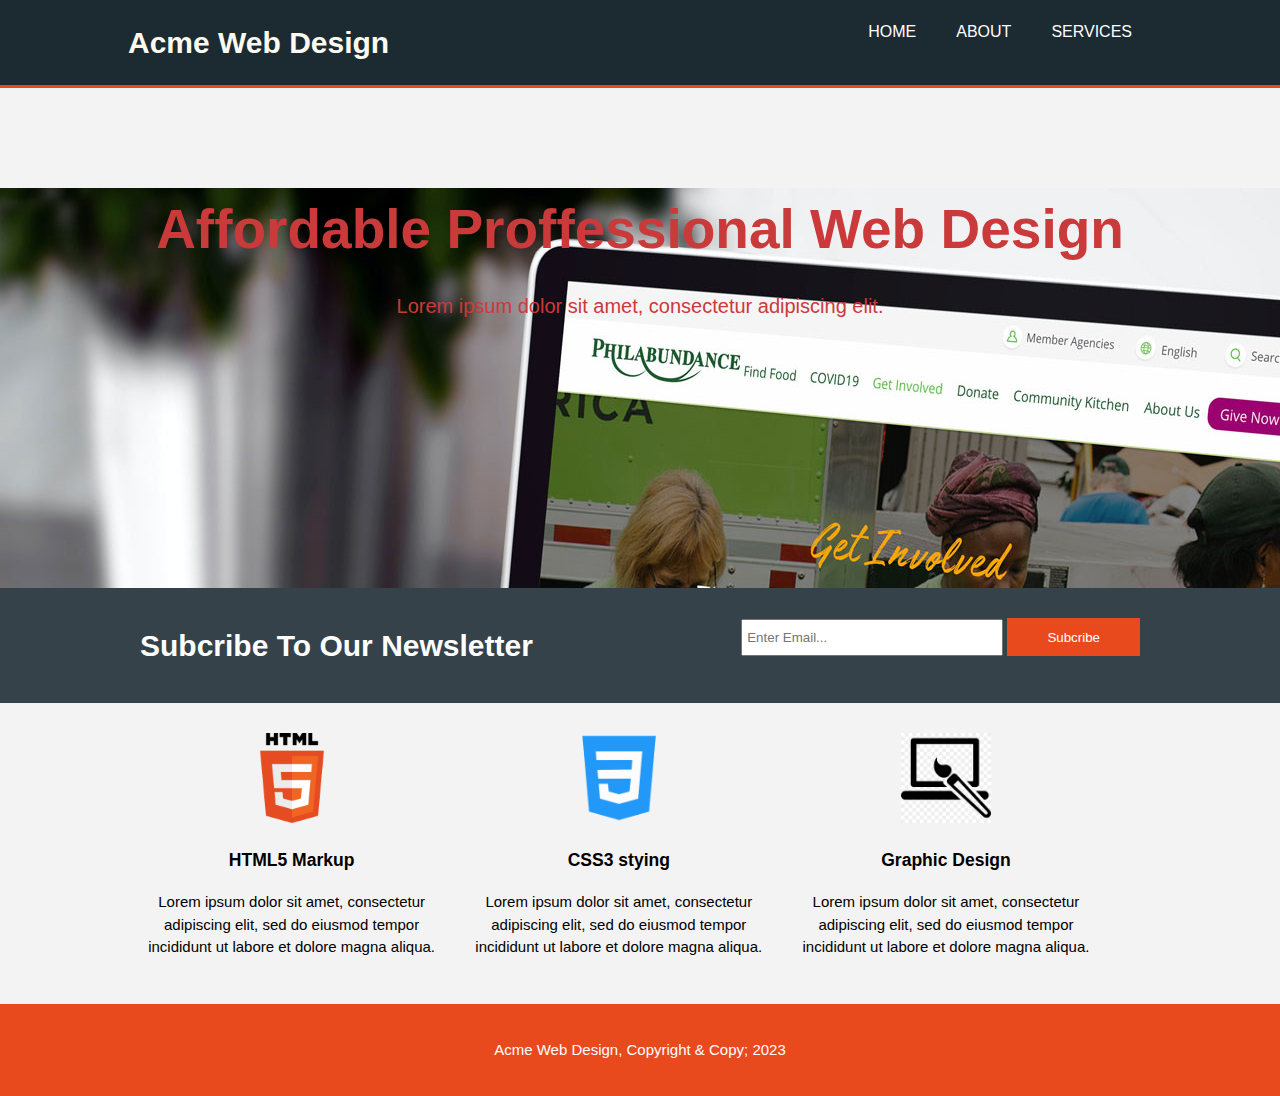
<file: Acme Html 5/index.html>
<!DOCTYPE html>
<html lang="en">
<head>
    <meta charset="UTF-8">
    <meta name="viewport" content="width=device-width, initial-scale=1.0">
    <meta name="description" content="Affordable and proffesional web design">
    <meta name="keyboard" content="web design,affordable web design proffesional web design">
    <meta name="author" content="Awet Thor">
    <title>Acme Web Design</title>
    <link rel="stylesheet" href="./CSS/style.css">
</head>
<body>
    <header>
        <div class="container">
            <div id="branding">
                <h1>Acme Web Design</h1>
            </div>
            <nav>
                <ul>
                    <li><a href="index.html">Home</a></li>
                    <li><a href="about.html">About</a></li>
                    <li><a href="services.html">Services</a></li>
                </ul>
            </nav>
        </div>
    </header>

    <section id="showcase">
        <div class="container">
            <h1>Affordable Proffessional Web Design</h1>
            <p>Lorem ipsum dolor sit amet, consectetur adipiscing elit.</p>
        </div>

    </section>
    <section id="newsletter">
        <div class="container">
            <h1>Subcribe To Our Newsletter</h1>
            <form>
                <input type="email" placeholder="Enter Email...">
                <button type="submit" class="button_1">Subcribe</button>
            </form>
        </div>
    </section>

    <section id="boxes">
        <div class="container">
            <div class="box">
                <img src="./img/logo_html.png">
                <h3>HTML5 Markup</h3>
                <p>Lorem ipsum dolor sit amet, consectetur adipiscing elit, sed do eiusmod tempor incididunt ut labore et dolore magna aliqua.</p>
            </div>
            <div class="box">
                <img src="./img/logo_css.png">
                <h3>CSS3 stying</h3>
                <p>Lorem ipsum dolor sit amet, consectetur adipiscing elit, sed do eiusmod tempor incididunt ut labore et dolore magna aliqua.</p>
            </div>
            <div class="box">
                <img src="./img/logo_brush.png">
                <h3>Graphic Design</h3>
                <p>Lorem ipsum dolor sit amet, consectetur adipiscing elit, sed do eiusmod tempor incididunt ut labore et dolore magna aliqua.</p>
            </div>
        </div>
    </section>

    <footer>
        <p>Acme Web Design, Copyright & Copy; 2023</p>
    </footer>
</body>
</html>
</file>
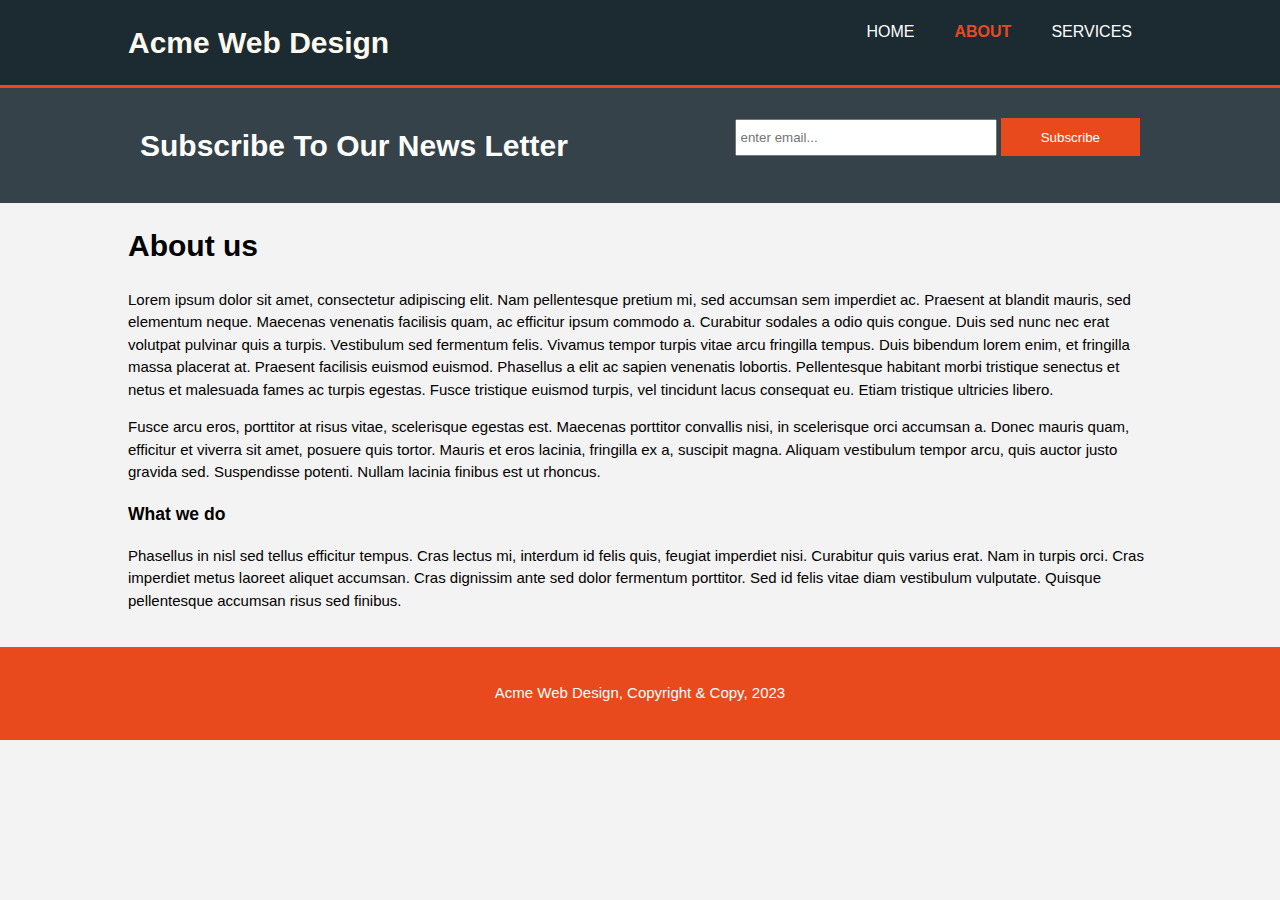
<file: Acme Html 5/about.html>
<!DOCTYPE html>
<html>
<head>
<meta charset="utf-8">
<meta name="viewport" content="width=device-width">
<meta name="description" content="Affordable and professional web Design">
<meta name="keyword" content="Web Design, affordable webdesign, professional web design">
<meta name="author" content="awet">
	<title>Acme Web Design | About</title>
	<link rel="stylesheet" href="./CSS/style.css">
</head>
<body>
	<header>
		<div Class = "container">
			<div id="branding">
			<h1><span class="highlight">Acme </span> Web Design</h1>
			</div>
			<nav>
				<ul>
					<li><a href="index.html">Home</a></li>
					<li class="current"><a href="about.html">About </a></li>
					<li><a href="services.html">Services</a></li>
				</ul>
			</nav>	
		</div>	
	</header>
	<section id="newsletter">
		<div class="container">
			<h1>Subscribe To Our News Letter</h1>
			<form>
				<input type="email" placeholder="enter email...">
				<button type="submit" class="button_1">Subscribe</button>
			</form>
		</div>
	</section>
	<section id="main">
		<div class="container">
			<article id="main-col">
				<h1 class="page-title"> About us</h1>
				<p>Lorem ipsum dolor sit amet, consectetur adipiscing elit. Nam pellentesque pretium mi, sed accumsan sem imperdiet ac. Praesent at blandit mauris, sed elementum neque. Maecenas venenatis facilisis quam, ac efficitur ipsum commodo a. Curabitur sodales a odio quis congue. Duis sed nunc nec erat volutpat pulvinar quis a turpis. Vestibulum sed fermentum felis. Vivamus tempor turpis vitae arcu fringilla tempus. Duis bibendum lorem enim, et fringilla massa placerat at. Praesent facilisis euismod euismod. Phasellus a elit ac sapien venenatis lobortis. Pellentesque habitant morbi tristique senectus et netus et malesuada fames ac turpis egestas. Fusce tristique euismod turpis, vel tincidunt lacus consequat eu. Etiam tristique ultricies libero.
				</p>
				<p class="dark">Fusce arcu eros, porttitor at risus vitae, scelerisque egestas est. Maecenas porttitor convallis nisi, in scelerisque orci accumsan a. Donec mauris quam, efficitur et viverra sit amet, posuere quis tortor. Mauris et eros lacinia, fringilla ex a, suscipit magna. Aliquam vestibulum tempor arcu, quis auctor justo gravida sed. Suspendisse potenti. Nullam lacinia finibus est ut rhoncus.</p>
			</article>
			<aside id="sidebar">
				<div class="dark">
					<h3>What we do</h3>
					<p>Phasellus in nisl sed tellus efficitur tempus. Cras lectus mi, interdum id felis quis, feugiat imperdiet nisi. Curabitur quis varius erat. Nam in turpis orci. Cras imperdiet metus laoreet aliquet accumsan. Cras dignissim ante sed dolor fermentum porttitor. Sed id felis vitae diam vestibulum vulputate. Quisque pellentesque accumsan risus sed finibus.</p>
				</div>
			</aside>
			</div>
		</div>
	</section>
	<footer>
		<p>
			Acme Web Design, Copyright & Copy, 2023
		</p>
	</footer>
</body>
</html>
</file>
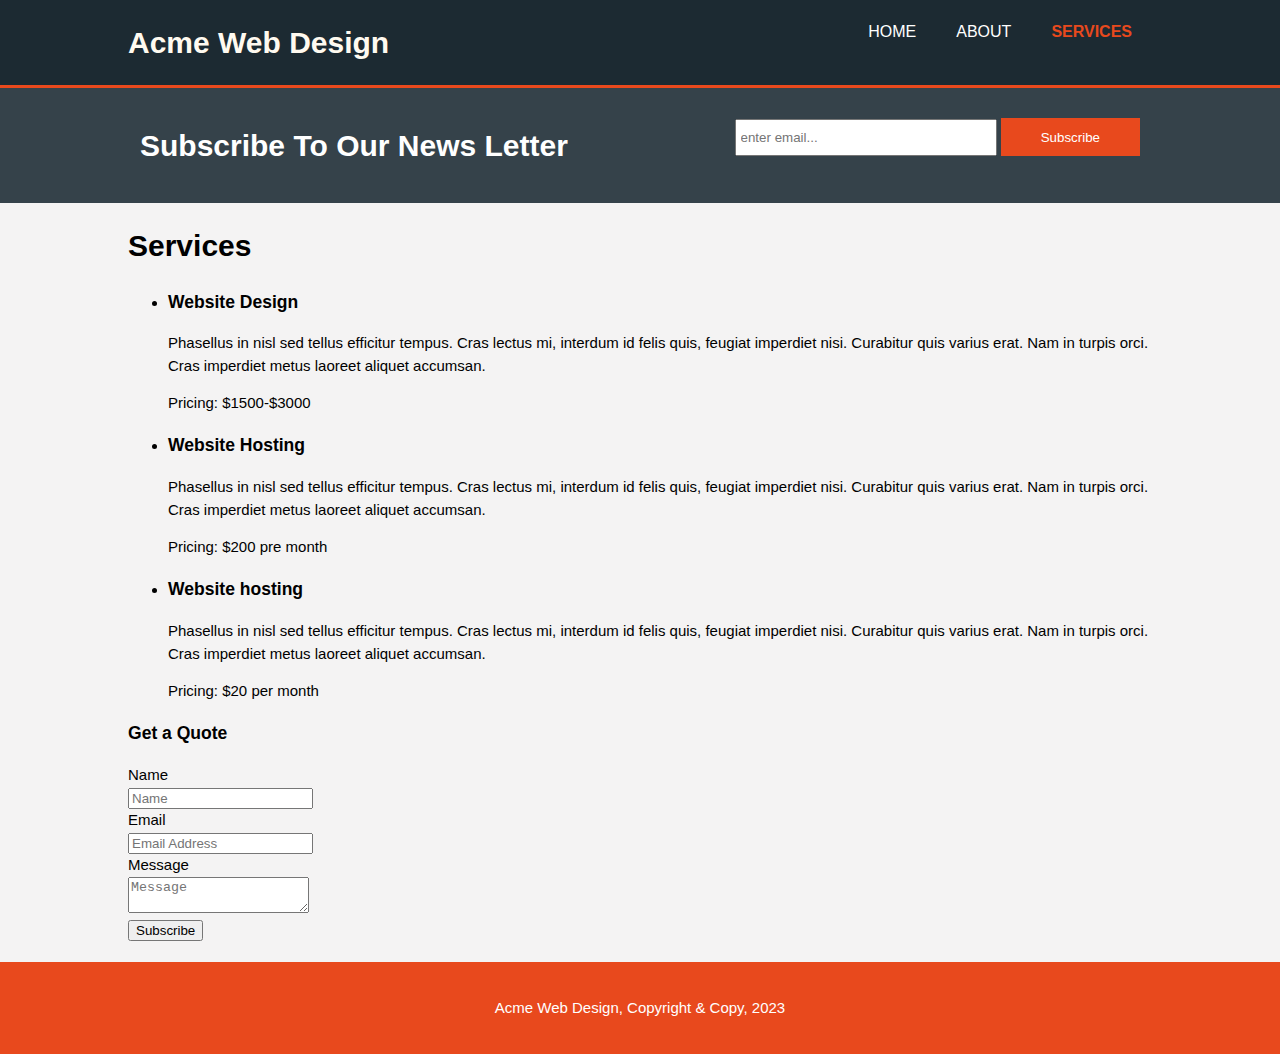
<file: Acme Html 5/services.html>
<!DOCTYPE html>
<html>
<head>
<meta charset="utf-8">
<meta name="viewport" content="width=device-width">
<meta name="description" content="Affordable and professional web Design">
<meta name="keyword" content="Web Design, affordable webdesign, professional web design">
<meta name="author" content="Awet Thor">
	<title>Acme Web Design | Services</title>
	<link rel="stylesheet" href="./CSS/style.css">
</head>
<body>
	<header>
		<div Class = "container">
			<div id="branding">
			<h1><span class="highlight">Acme</span> Web Design</h1>
			</div>
			<nav>
				<ul>
					<li><a href="index.html">Home</a></li>
					<li><a href="about.html">About </a></li>
					<li class="current"><a href="services.html">Services</a></li>
				</ul>
			</nav>	
		</div>	
	</header>
	<section id="newsletter">
		<div class="container">
			<h1>Subscribe To Our News Letter</h1>
			<form>
				<input type="email" placeholder="enter email...">
				<button type="submit" class="button_1">Subscribe</button>
			</form>
		</div>
	</section>
	<section id="main">
		<div class="container">
			<article id="main-col">
				<h1 class="page-title"> Services</h1>
					<UL id="services">
						<li>
							<h3>Website Design</h3>
							<P>Phasellus in nisl sed tellus efficitur tempus. Cras lectus mi, interdum id felis quis, feugiat imperdiet nisi. Curabitur quis varius erat. Nam in turpis orci. Cras imperdiet metus laoreet aliquet accumsan. </P>
							<p>Pricing: $1500-$3000</p>
						</li>
						<li>
							<h3>Website Hosting</h3>
							<P>Phasellus in nisl sed tellus efficitur tempus. Cras lectus mi, interdum id felis quis, feugiat imperdiet nisi. Curabitur quis varius erat. Nam in turpis orci. Cras imperdiet metus laoreet aliquet accumsan. </P>
							<p>Pricing: $200 pre month</p>
						</li>
						<li>
							<h3>Website hosting</h3>
							<P>Phasellus in nisl sed tellus efficitur tempus. Cras lectus mi, interdum id felis quis, feugiat imperdiet nisi. Curabitur quis varius erat. Nam in turpis orci. Cras imperdiet metus laoreet aliquet accumsan. </P>
							<p>Pricing: $20 per month</p>
						</li>
					</UL>
			</article>
			<aside id="sidebar">
				<div class="dark">
					<h3>Get a Quote</h3>
					<form class="quote">
						<div>
							<label> Name </label><br>
							<input type="text" placeholder="Name">
						</div>
						<div>
							<label>Email</label><br>
							<input type="email" placeholder="Email Address">
						</div>
						<div>
							<label>Message</label><br>
							<textarea placeholder="Message"></textarea>
						</div>
						<button lass="button_1">Subscribe</button>
					</form>
				</div>
			</aside>
		</div>
	</section>
	<footer>
		<p>
			Acme Web Design, Copyright & Copy, 2023
		</p>
	</footer>
</body>
</html>
</file>
<file: Acme Html 5/CSS/style.css>
body {
    font: 15px/1.5 Arial, Helvetica, sans-serif;
    padding: 0;
    margin: 0;
    background-color: #f4f3f3;
    }
    
    /*Global*/
    .container{
        width: 80%;
        margin: auto;
        overflow: hidden;
    }

    .button_1{
        height: 38px;
        background: #e8491d;
        border: 0;
        padding-left: 40px;
        padding-right: 40px;
        color: #ffffff;
    }
    
    /*header**/
    header{
        background: #1c2a32;
        color: floralwhite;
        padding-top: 30p;
        min-height: 70px;
        border-bottom: #e8491d 3px solid;
    }

    header a{
        color: #ffffff;
        text-decoration: none;
        text-transform: uppercase;
        font-size: 16px;
    }

    header ul{
        margin: 0;
        padding: 0;
    }

    header li{
        float: left;
        display: inline;
        padding: 0 20px 0 20px;
    }

    header #branding{
        float: left;
    }

    header #branding h1{
        margin: 20;
    }

    header nav{
        float: right;
        margin-top: 20px;
    }

    header .hihglight, header .current a{
        color: #e8491d;
        font-weight: bold;
    }

    header a:hover{
        color: #cccccc;
        font-weight: bold;
    }

    /*showcase*/
    #showcase{
        min-height: 500px;
        background: url('../img/showcase.jpg') no-repeat 0 100px; 
        text-align: center;
        color: #cb3a3a;
    }

    #showcase h1{
        margin-top: 100px;
        font-size: 55px;
        margin-bottom: 10px;
    }

    #showcase p{
        font-size: 20px;
    }

    #newsletter{
        padding: 15px;
        color: #ffffff;
        background: #35424a;
    }

    #newsletter h1{
        float: left;
    }

    #newsletter form{
        float: right;
        margin-top: 15px;
    }

    #newsletter input[type="email"]{
        padding: 4px;
        height: 25px;
        width: 250px;
    }

    /* boxes */
    #boxes{
        margin-top: 20px;
    }

    #boxes .box{
        float: left;
        text-align: center;
        width: 30%;
        padding: 10px;
    }

    #boxes .box img{
        width: 90px;
    }

    footer{
        padding: 20px;
        margin-top: 20px;
        color: #ffffff;
        background-color: #e8491d;
        text-align: center;
    }
</file>
